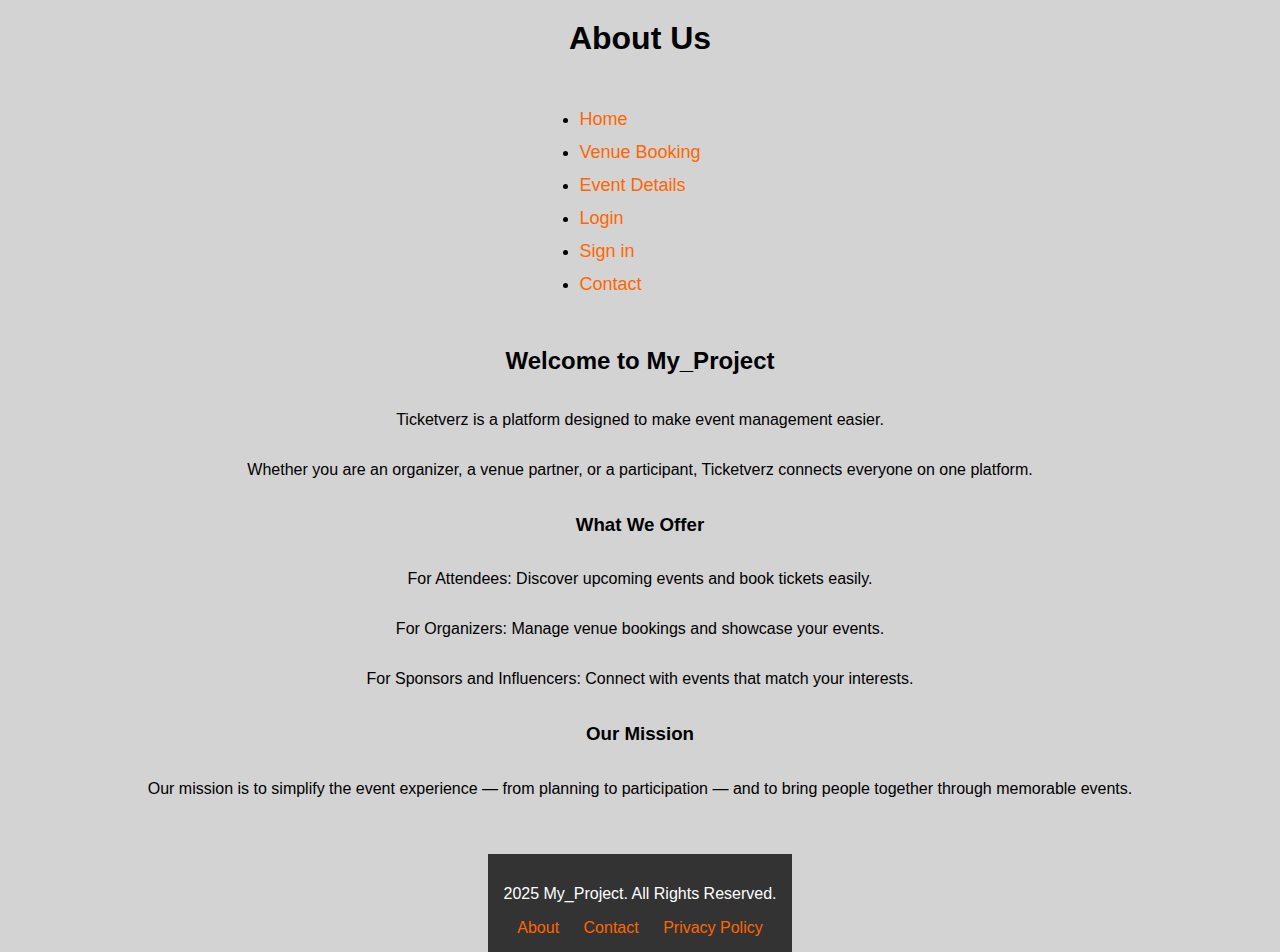
<file: about.html>
<!DOCTYPE html>
<html lang="en">
<head>
  <meta charset="UTF-8">
  <meta name="viewport" content="width=device-width, initial-scale=1.0">
  <title>About - My_Project</title>
  <link rel="stylesheet" href="css/styles.css">
</head>
<body>
  <header>
    <h1>About Us</h1>
    <nav>
      <ul>
        <li><a href="homepage.html">Home</a></li>
        <li><a href="venue.html">Venue Booking</a></li>
        <li><a href="event.html">Event Details</a></li>
        <li><a href="login.html">Login</a></li>
        <li><a href="signin.html">Sign in</a></li>
        <li><a href="contact.html">Contact</a></li>
      </ul>
    </nav>
  </header>

  <h2>Welcome to My_Project</h2>
  
    <p>Ticketverz is a platform designed to make event management easier.</p>  
    <p>Whether you are an organizer, a venue partner, or a participant, Ticketverz connects everyone on one platform.</p>
  

  <h3>What We Offer</h3>
  <p>For Attendees: Discover upcoming events and book tickets easily.</p>
  <p>For Organizers: Manage venue bookings and showcase your events.</p>
  <p>For Sponsors and Influencers: Connect with events that match your interests.</p>

  <h3>Our Mission</h3>
  <p>
    Our mission is to simplify the event experience — from planning to participation —  
    and to bring people together through memorable events.
  </p>

  <footer>
    <p>2025 My_Project. All Rights Reserved.</p>
    <nav>
      <a href="about.html">About</a> 
      <a href="contact.html">Contact</a> 
      <a href="privacy.html">Privacy Policy</a>
    </nav>
  </footer>
</body>
</html>
</file>
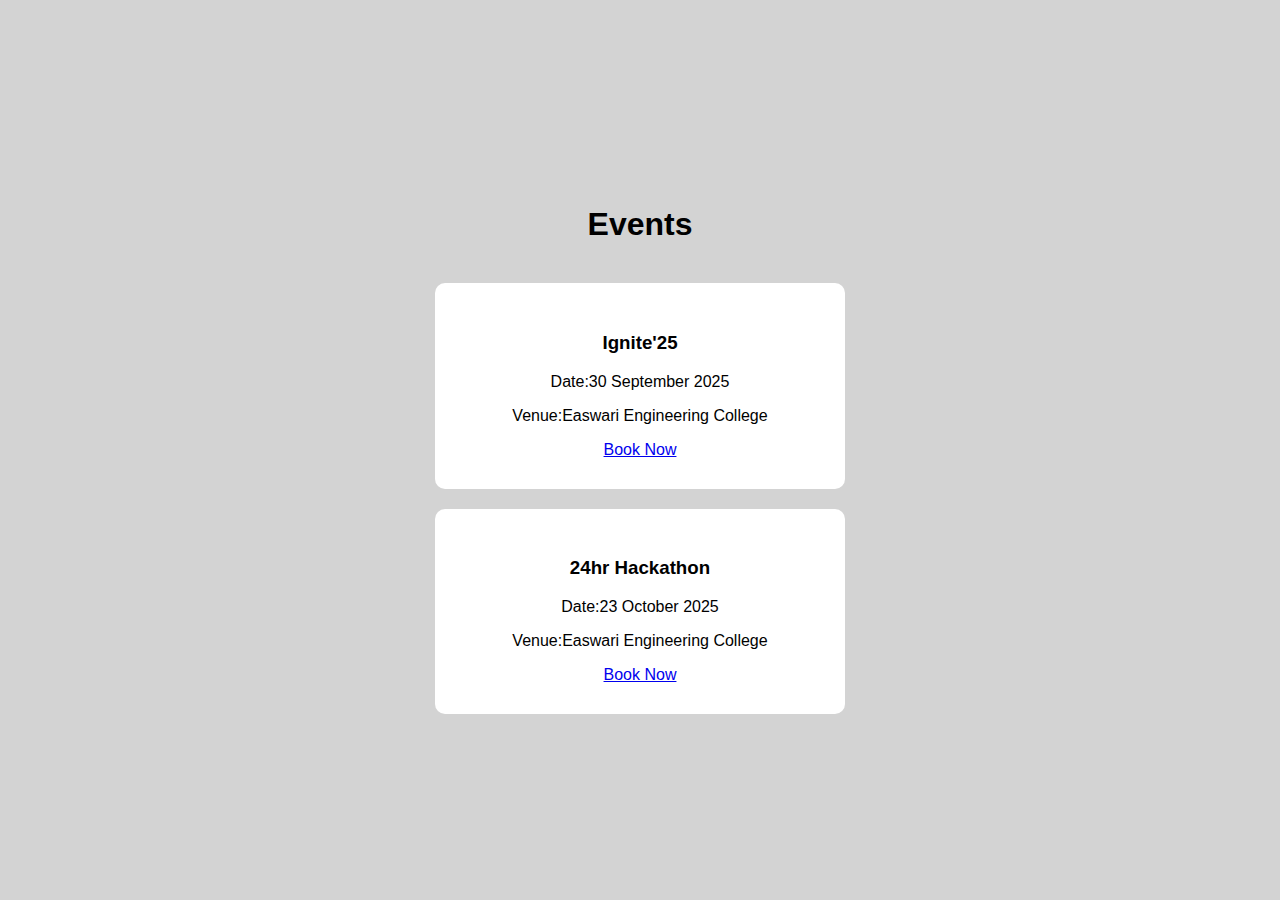
<file: event.html>
<head>
    <link rel="stylesheet" href="css/styles.css">
</head>
<body>
<h1>Events</h1>
<div class = "event-card">
    <h3>Ignite'25</h3>
    <p>Date:30 September 2025</p>
    <p>Venue:Easwari Engineering College</p>
    <a href = "venue.html">Book Now</a>
</div>
<div class = "event-card">
    <h3>24hr Hackathon</h3>
    <p>Date:23 October 2025</p>
    <p>Venue:Easwari Engineering College</p>
    <a href = "venue.html">Book Now</a>
</div>
</body>
</file>
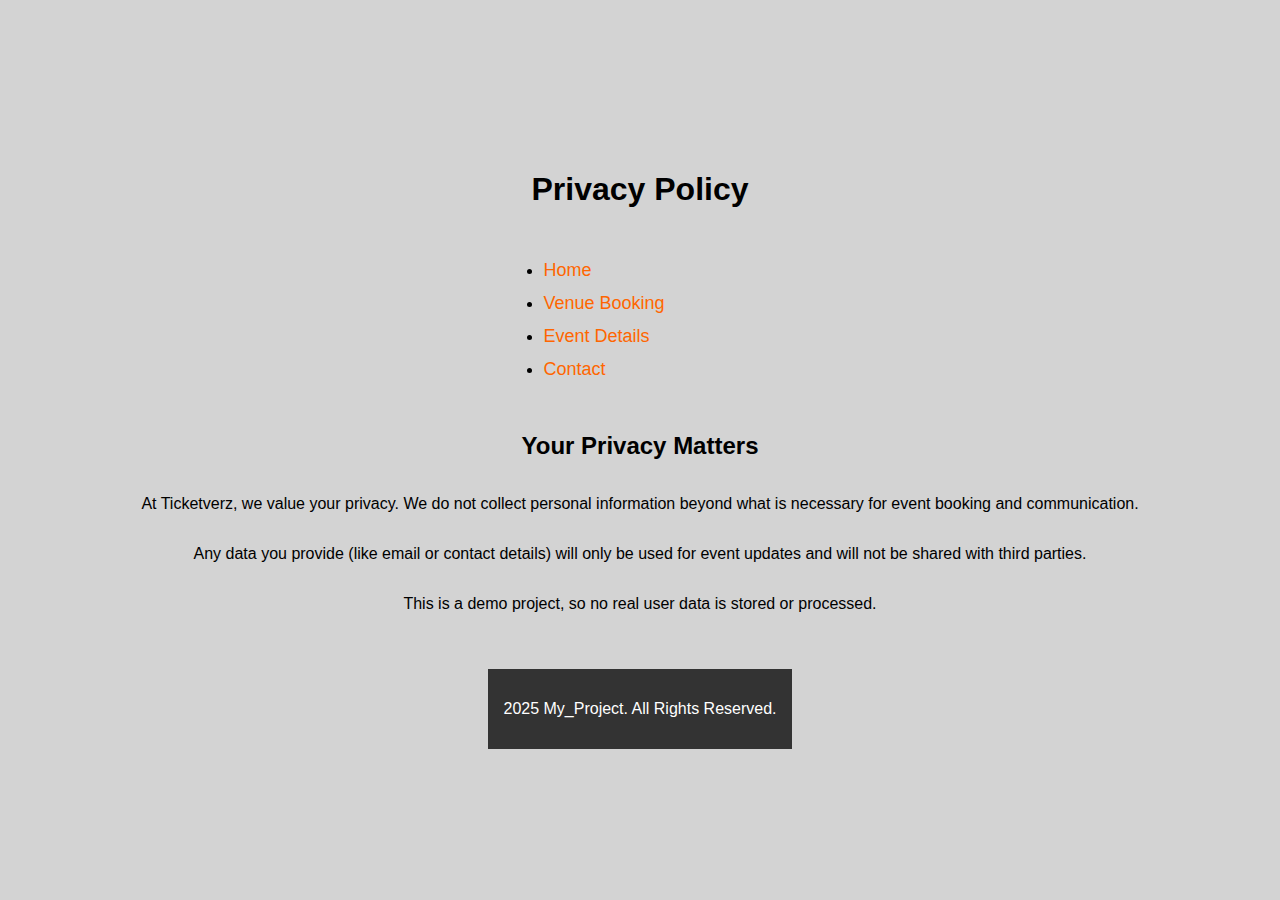
<file: privacy.html>
<!DOCTYPE html>
<html lang="en">
<head>
  <meta charset="UTF-8">
  <meta name="viewport" content="width=device-width, initial-scale=1.0">
  <title>Privacy Policy - Ticketverz</title>
  <link rel="stylesheet" href="css/styles.css">
</head>
<body>
  <header>
    <h1>Privacy Policy</h1>
    <nav>
      <ul>
        <li><a href="homepage.html">Home</a></li>
        <li><a href="venue.html">Venue Booking</a></li>
        <li><a href="event.html">Event Details</a></li>
        <li><a href="contact.html">Contact</a></li>
      </ul>
    </nav>
  </header>

    <h2>Your Privacy Matters</h2>
    <p>
      At Ticketverz, we value your privacy. We do not collect personal information beyond what is necessary for 
      event booking and communication. 
    </p>
    <p>
      Any data you provide (like email or contact details) will only be used for event updates 
      and will not be shared with third parties.
    </p>
    <p>
      This is a demo project, so no real user data is stored or processed.
    </p>


  <footer>
    <p>2025 My_Project. All Rights Reserved.</p>
  </footer>
</body>
</html>
</file>
<file: css/styles.css>
body {
  background-color: lightgray; 
  font-family: Arial, sans-serif;
  margin: 0;
  min-height: 100vh;
  display: flex;
  justify-content: center;
  align-items: center;
  flex-direction: column;
}
h1 {
  margin: 20px 0;
  text-align: center;
}
nav ul {
  padding: 0;
  margin: 20px auto;
  display: inline-block;                 
}
nav ul li {
  margin: 12px;
}
nav ul li a {
  color: #ff6600; 
  font-size: 18px;
  text-decoration: none;
}
.card , .event-card {
  background: white;
  padding: 30px;
  border-radius: 10px;
  width: 350px;
  text-align: center;
  margin-top: 20px;
}
form {
  display: flex;
  flex-direction: column;
  gap: 12px; 
}
input, button {
  padding: 10px;
  border: 1px solid #ccc;
  border-radius: 6px;
  font-size: 16px;
}
button {
  background-color: #ff6600;
  color: white;
  border-radius: 10px;
}
footer {
  margin-top: 40px;
  background: #333;
  color: white;
  text-align: center;
  padding: 15px;
}
footer a {
  color: #ff6600;
  margin:10px;
  text-decoration: none;
}
@media (min-width: 600px) and (max-width: 900px) {
  .card, .event-card {
    height: 100px;
    width: 100px;
  }
}
</file>
